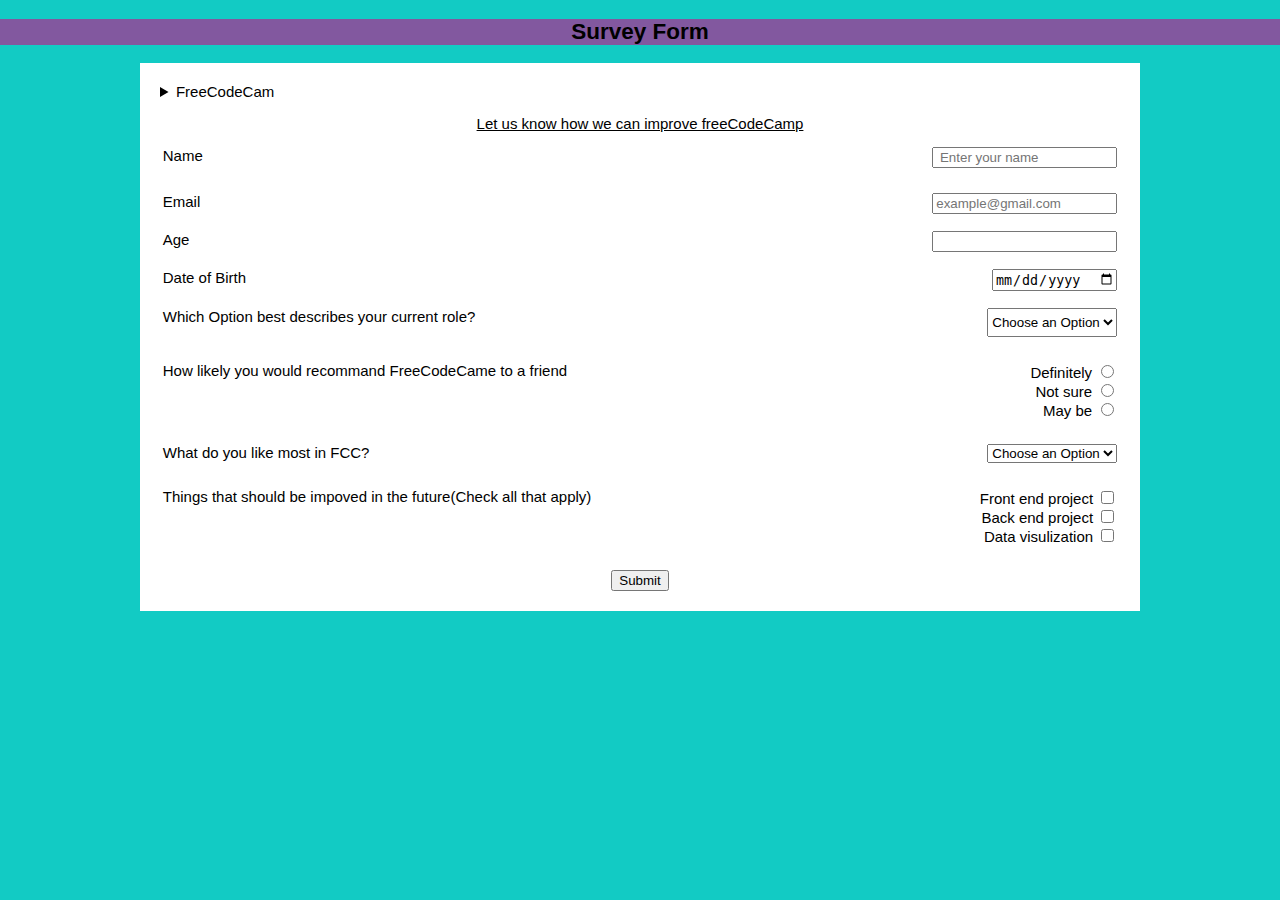
<file: survey-form/index.html>
<!DOCTYPE HTML>
<html lang="en-US">
<head>
	<meta charset="UTF-8">
	<title>Survey-Form</title>
	<link rel="stylesheet" type="text/css" href="style.css" media="all" />
	<link rel="shortcut icon" type="image/favicon.png" href="favicon.png" />
</head>
<body>
	<header id="title">
		<h2>Survey Form</h2>
	</header>
	<section>
		<div class="container">
		
		<details id="details">
				<summary>FreeCodeCam</summary>
				<p>Lorem Ipsum is simply dummy text of the printing and typesetting industry. Lorem Ipsum has been the industry's standard dummy text ever since the 1500s</p>
		</details>
			<div class="description">
				<p><u>Let us know how we can improve freeCodeCamp</U></p>
				
			</div>
				<form class="survey-form" action="#" method="gate" >
				<div class="row-tab">
					<div class="label-tab" >
					<label for="name">Name</label>
					</div>
					<div class="input-tab">
					<input type="text" name="name" id="name" placeholder=" Enter your name"/>
					</div>
				</div>
				<!--here-->
				<div>
					<div class="label-tab">
					<label for="email">Email</label>
					</div>
					<div class="input-tab">
					<input type="email" name="email" id="email" placeholder="example@gmail.com" required />
					</div>
				</div>
				<br />
				<!--here -->
				<div>
					<div class="label-tab">
					<label for="number">Age</label>
					</div>
					<div class="input-tab">
					<input type="number" name="age" id="number"/>
					</div>
				</div>
				<br />
				<div>
					<div class="label-tab">
					<label for="date">Date of Birth</label>
					</div>
					<div class="input-tab">
					<input type="date" name="date of birth" id="date"/>
					</div>
				</div>
				<br />
				<!--selection-->
				<div class="row-tab">
					<div class="label-tab">
						<label for="">Which Option best describes your current role?</label>
					</div>
					<div class="select-tab">
						<select id="select-box">
							<option value="">Choose an Option</option>
							<option value="">Student</option>
							<option value="">Job holder</option>
							<option value="">Businessman</option>
							<option value="">Freelancer</option>
						</select>
					</div>
				</div>
				
			<!--here-->
			<div class="row-tab">
				<div class="label-tab">
					<label >How likely you would recommand FreeCodeCame to a friend</label>
				</div>
		
				<div class="input-tab">
					<div>
						<label for="Difenitely">Definitely</label>
						<input type="radio" name="Suggest" value="Definitely" id="Difenitely" />
					</div>
					<div>
						<label for="Not sure">Not sure</label>
						<input type="radio" name="Suggest" value="Not sure" id="Not sure" />
					</div>
					<div>
						<label for="May be">May  be</label>
						<input type="radio" name="Suggest" value=" May be" id="May be" />
				    </div>
				
				</div>
				
			</div>
				<!--here-->
				
				<div class="row-tab">
					<div class="label-tab">
						<label>What do you like most in FCC?</label>
					</div>
					<div class="select-tab">
						<select class="select-box">
							<option value="">Choose an Option</option>
							<option value="">Option 1</option>
							<option value="">Option 2</option>
							<option value="">Option 3</option>
							<option value="">Option 4</option>
						
						</select>
					</div>
				</div>
				
			<div class="row-tab">
		
				<div class="label-tab">
					<label for="">Things that should be impoved in the future(Check all that apply) </label>
				</div>
		     
		
		
				<div class="input-tab">
					 <div>
						<label for="front-end">Front end project </label>
						<input type="checkbox" name="Suggest" value="front-end" id="front-end" />
					</div>
					<div>
						<label for="back-end">Back end project</label>
						<input type="checkbox" name="Suggest" value="back-end" id="back-end" />
					</div>
					<div>
						<label for="data">Data visulization</label>
						<input type="checkbox" name="Suggest" value=" data" id="data" />
					</div>
				</div>
			</div>	
			
			<div>
			<input type="submit"name="Submit" />
			</div>
				</form>
		</div>
	</section>
	
	









	
</body>
</html>
</file>
<file: survey-form/style.css>
body{
	margin:0px;
	padding:0px;
	color: black;
	background-color:#12CBC4;
	font-size:15px;
	font-family: Arial;
}
#title{
	color: black;
	background-color:rgb(130, 88, 159);
	text-align: center;
	width: 100%;
	margin: auto;
    
}

.container{
	width:75%;
	margin:auto;
	background-color:#fff;
	color:black;
	padding:20px;
}

#details p{
	color:rgb(249, 127, 81);
	font-style:italic;
} 
.description{
	text-align:center;
}
.survey-form {
	text-align:center;
}
.row-tab{
	display:block;
	padding-bottom:25px;
}

.label-tab{
	display:inline-block;
	width:54%;
	text-align:left;
	vertical-align:top;
	
}
.input-tab{
	display:inline-block;
	width:45%;
	text-align:right;
	
	
}
.select-tab{
	display:inline-block;
	width:45%;
	text-align:right;
}
#select-box{
	padding: 5px 0px;
}
</file>
